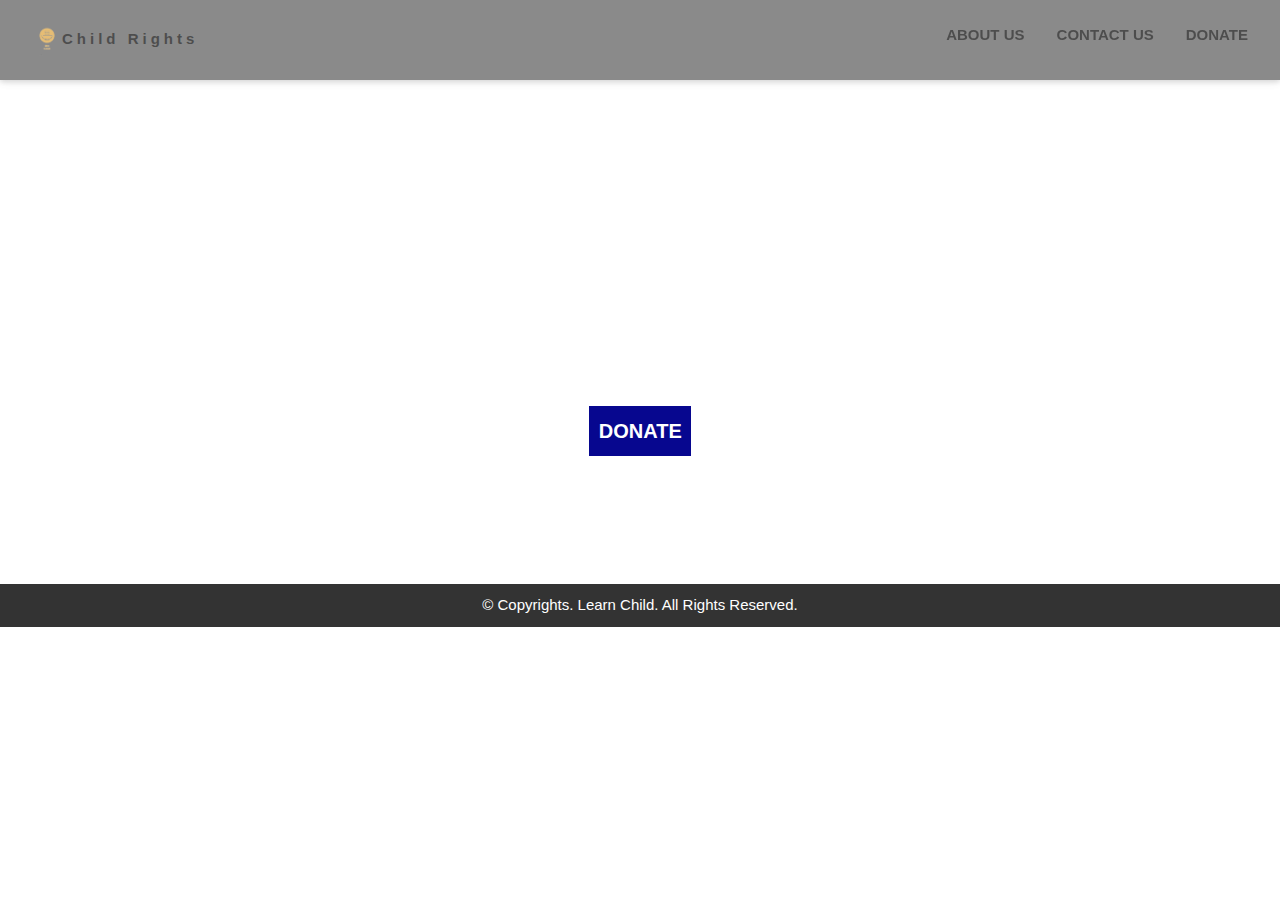
<file: index.html>
<!DOCTYPE html>
<html>
<head>
<meta name="viewport" content="width=device-width, initial-scale=1">
<title>Child Rights</title>
<link rel = "icon" href = "images/logo.png"  type = "image/x-icon">
<link rel="stylesheet" href="css/index.css">
<link rel="preconnect" href="https://fonts.gstatic.com">
<link rel="stylesheet" href="https://cdnjs.cloudflare.com/ajax/libs/font-awesome/4.7.0/css/font-awesome.min.css">
<link rel="stylesheet" href="https://www.w3schools.com/w3css/4/w3.css">
<link href="https://fonts.googleapis.com/css2?family=Dancing+Script&display=swap" rel="stylesheet">
<link href="https://cdn.jsdelivr.net/npm/bootstrap@5.1.2/dist/css/bootstrap.min.css" rel="stylesheet" integrity="sha384-uWxY/CJNBR+1zjPWmfnSnVxwRheevXITnMqoEIeG1LJrdI0GlVs/9cVSyPYXdcSF" crossorigin="anonymous">
</head>
<body>
  <div class="w3-top">
    <div class="w3-bar w3-card" id="myNavbar">
      <a href="index.html" class="w3-bar-item w3-button w3-wide"><img src="images/logo.png" alt="" style="width: 30px;">Child Rights</a>
      <div class="w3-right w3-hide-small"><a href="about.html" class="w3-bar-item w3-button">ABOUT US</a>
        <a href="contact_us.html" class="w3-bar-item w3-button">CONTACT US</a>
        <a href="donate.html" class="w3-bar-item w3-button">DONATE</a>
      </div>
      <a href="javascript:void(0)" class="w3-bar-item w3-button w3-right w3-hide-large w3-hide-medium" onclick="w3_open()">
        <i class="fa fa-bars"></i>
      </a>
    </div>
  </div>
  <div class="w3-sidebar w3-black w3-bar-block w3-collapse w3-card w3-animate-right" style="width:200px;right:0;" id="mySidebar">
    <button class="w3-bar-item w3-button w3-large w3-hide-large" onclick="w3_close()">Close &times;</button>
    <a href="about.html" class="w3-bar-item w3-button">ABOUT US</a>
        <a href="contact_us.html" class="w3-bar-item w3-button">CONTACT US</a>
        <a href="donate.html" class="w3-bar-item w3-button">DONATE</a>
  </div>
  <div id="text">
    <h2>Hunger doesn’t have to exist — let’s end it together.</h2>
    <br>
    <p>Rise Against Hunger is growing a global movement to end hunger by empowering communities, nourishing lives and responding to emergencies.</p>
  </div>
  <div class="donate"><a href="donate.html">DONATE</a></div>
<footer>
  <p>© Copyrights. Learn Child. All Rights Reserved.
  </p>
  </footer>
<!-- Java Script -->
<script>
    var mySidebar = document.getElementById("mySidebar");

function w3_open() {
  if (mySidebar.style.display === 'block') {
    mySidebar.style.display = 'none';
  } else {
    mySidebar.style.display = 'block';
  }
}

// Close the sidebar with the close button
function w3_close() {
    mySidebar.style.display = "none";
}
</script>
</body>
</html>
</file>
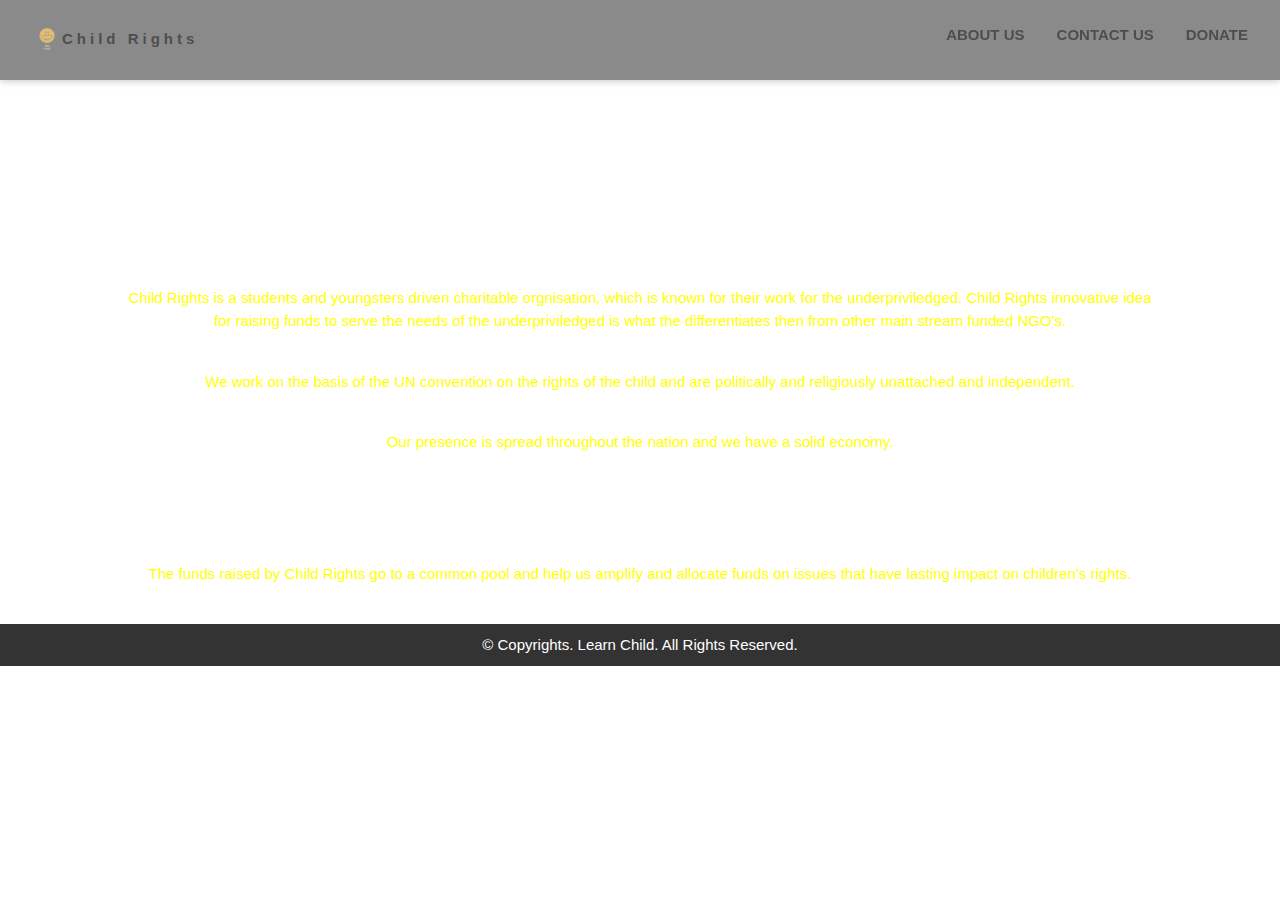
<file: about.html>
<!DOCTYPE html>
<html>
<head>
<meta name="viewport" content="width=device-width, initial-scale=1">
<title>Child Rights | About</title>
<link rel = "icon" href = "images/logo.png"  type = "image/x-icon">
<link rel="stylesheet" href="css/about.css">
<link rel="preconnect" href="https://fonts.gstatic.com">
<link rel="stylesheet" href="https://cdnjs.cloudflare.com/ajax/libs/font-awesome/4.7.0/css/font-awesome.min.css">
<link rel="stylesheet" href="https://www.w3schools.com/w3css/4/w3.css">
<link href="https://fonts.googleapis.com/css2?family=Dancing+Script&display=swap" rel="stylesheet">
<link href="https://cdn.jsdelivr.net/npm/bootstrap@5.1.2/dist/css/bootstrap.min.css" rel="stylesheet" integrity="sha384-uWxY/CJNBR+1zjPWmfnSnVxwRheevXITnMqoEIeG1LJrdI0GlVs/9cVSyPYXdcSF" crossorigin="anonymous">
</head>
<body>
    <div class="w3-top">
        <div class="w3-bar w3-card" id="myNavbar">
          <a href="index.html" class="w3-bar-item w3-button w3-wide"><img src="images/logo.png" alt="" style="width: 30px;">Child Rights</a>
          <div class="w3-right w3-hide-small"><a href="about.html" class="w3-bar-item w3-button">ABOUT US</a>
            <a href="contact_us.html" class="w3-bar-item w3-button">CONTACT US</a>
            <a href="donate.html" class="w3-bar-item w3-button">DONATE</a>
          </div>
          <a href="javascript:void(0)" class="w3-bar-item w3-button w3-right w3-hide-large w3-hide-medium" onclick="w3_open()">
            <i class="fa fa-bars"></i>
          </a>
        </div>
      </div>
      <div class="w3-sidebar w3-black w3-bar-block w3-collapse w3-card w3-animate-right" style="width:200px;right:0;" id="mySidebar">
        <button class="w3-bar-item w3-button w3-large w3-hide-large" onclick="w3_close()">Close &times;</button>
        <a href="about.html" class="w3-bar-item w3-button">ABOUT US</a>
            <a href="contact_us.html" class="w3-bar-item w3-button">CONTACT US</a>
            <a href="donate.html" class="w3-bar-item w3-button">DONATE</a>
      </div>
  <div class="About">
    About Us
  </div>
    <h2>Who We Are</h2>
  <div class="About_text">
          <p>Child Rights is a students and youngsters driven charitable orgnisation, which is known for their work for the underpriviledged. 
        Child Rights innovative idea for raising funds to serve the needs of the underpriviledged is what the differentiates then from 
        other main stream funded NGO's.</p>
      <p>We work on the basis of the UN convention on the rights of the child and are politically and religiously unattached and independent.
      </p><p>Our presence is spread throughout the nation and we have a solid economy.</p>
    <h2>What We Do</h2>
    <p>
      The funds raised by Child Rights go to a common pool and help us amplify and allocate funds on issues that have lasting impact on
       children’s rights.
    </p>
  </div>
<footer>
    <p>© Copyrights. Learn Child. All Rights Reserved.</p>
</footer>
<!-- Java Script -->
<script>
    var mySidebar = document.getElementById("mySidebar");

function w3_open() {
  if (mySidebar.style.display === 'block') {
    mySidebar.style.display = 'none';
  } else {
    mySidebar.style.display = 'block';
  }
}

// Close the sidebar with the close button
function w3_close() {
    mySidebar.style.display = "none";
}
</script>
</body>
</html>
</file>
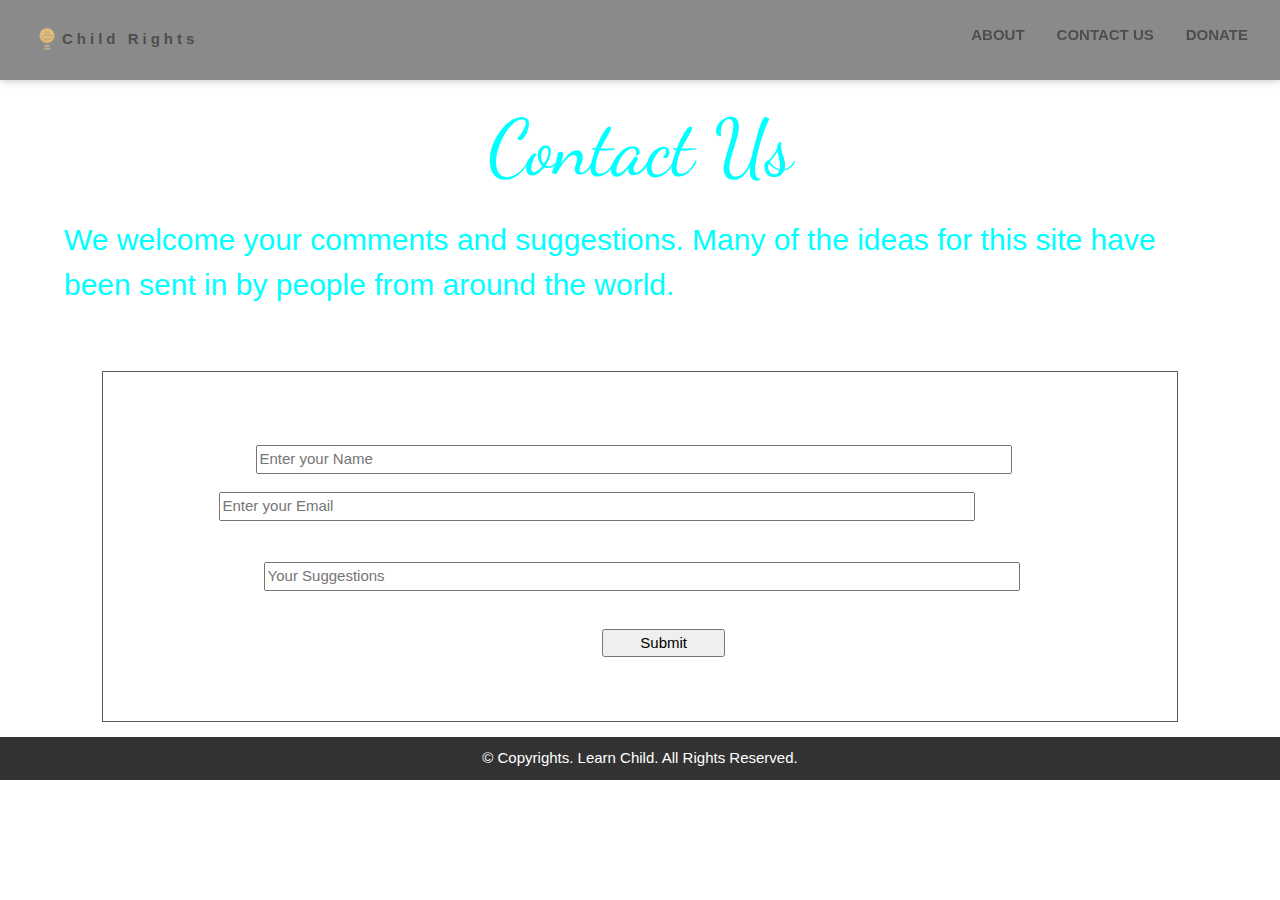
<file: contact_us.html>
<!DOCTYPE html>
<html>
<head>
<meta name="viewport" content="width=device-width, initial-scale=1">
<title>Child Rights | Contact</title>
<link rel = "icon" href = "images/logo.png"  type = "image/x-icon">
<link rel="stylesheet" href="css/contact.css">
<link rel="preconnect" href="https://fonts.gstatic.com">
<link rel="stylesheet" href="https://cdnjs.cloudflare.com/ajax/libs/font-awesome/4.7.0/css/font-awesome.min.css">
<link rel="stylesheet" href="https://www.w3schools.com/w3css/4/w3.css">
<link href="https://fonts.googleapis.com/css2?family=Dancing+Script&display=swap" rel="stylesheet">
<link href="https://cdn.jsdelivr.net/npm/bootstrap@5.1.2/dist/css/bootstrap.min.css" rel="stylesheet" integrity="sha384-uWxY/CJNBR+1zjPWmfnSnVxwRheevXITnMqoEIeG1LJrdI0GlVs/9cVSyPYXdcSF" crossorigin="anonymous">
</head>
<body>
  <div class="w3-top">
    <div class="w3-bar w3-card" id="myNavbar">
      <a href="index.html" class="w3-bar-item w3-button w3-wide"><img src="images/logo.png" alt="" style="width: 30px;">Child Rights</a>
      <div class="w3-right w3-hide-small"><a href="about.html" class="w3-bar-item w3-button">ABOUT</a>
        <a href="contact_us.html" class="w3-bar-item w3-button">CONTACT US</a>
        <a href="donate.html" class="w3-bar-item w3-button">DONATE</a>
      </div>
      <a href="javascript:void(0)" class="w3-bar-item w3-button w3-right w3-hide-large w3-hide-medium" onclick="w3_open()">
        <i class="fa fa-bars"></i>
      </a>
    </div>
  </div>
  <div class="w3-sidebar w3-black w3-bar-block w3-collapse w3-card w3-animate-right" style="width:200px;right:0;" id="mySidebar">
    <button class="w3-bar-item w3-button w3-large w3-hide-large" onclick="w3_close()">Close &times;</button>
    <a href="about.html" class="w3-bar-item w3-button">ABOUT</a>
        <a href="contact_us.html" class="w3-bar-item w3-button">CONTACT US</a>
        <a href="donate.html" class="w3-bar-item w3-button">DONATE</a>
  </div>
  <div class="Contact_Us">
    Contact Us
  </div>
  <div id="text">
    <h2>We welcome your comments and suggestions. Many of the ideas for this site have been sent in by people from around the world.</h2>
  </div>
  <form>
    <div class="form-group">
      <label for="name">Your Name</label>
      <input type="text" class="form-control" id="name" placeholder="Enter your Name">
    </div>
    <div class="form-group">
      <label for="exampleInputEmail1">Email</label>
      <input type="text" class="form-control" id="exampleInputEmail1" aria-describedby="emailHelp" placeholder="Enter your Email">
      <small id="emailHelp" class="form-text text-muted">We'll never share your email with anyone else.</small>
    </div>
    <div class="form-group">
      <label for="suggestions">Suggestions</label>
      <input type="text" class="form-control" id="suggestions" placeholder="Your Suggestions">
    </div>
    <button type="submit" class="btn btn-primary">Submit</button>
  </form>
<footer>
  <p>© Copyrights. Learn Child. All Rights Reserved.
  </p>
</footer>
<!-- Java Script -->
<script>
    var mySidebar = document.getElementById("mySidebar");

function w3_open() {
  if (mySidebar.style.display === 'block') {
    mySidebar.style.display = 'none';
  } else {
    mySidebar.style.display = 'block';
  }
}

// Close the sidebar with the close button
function w3_close() {
    mySidebar.style.display = "none";
}
</script>
</body>
</html>
</file>
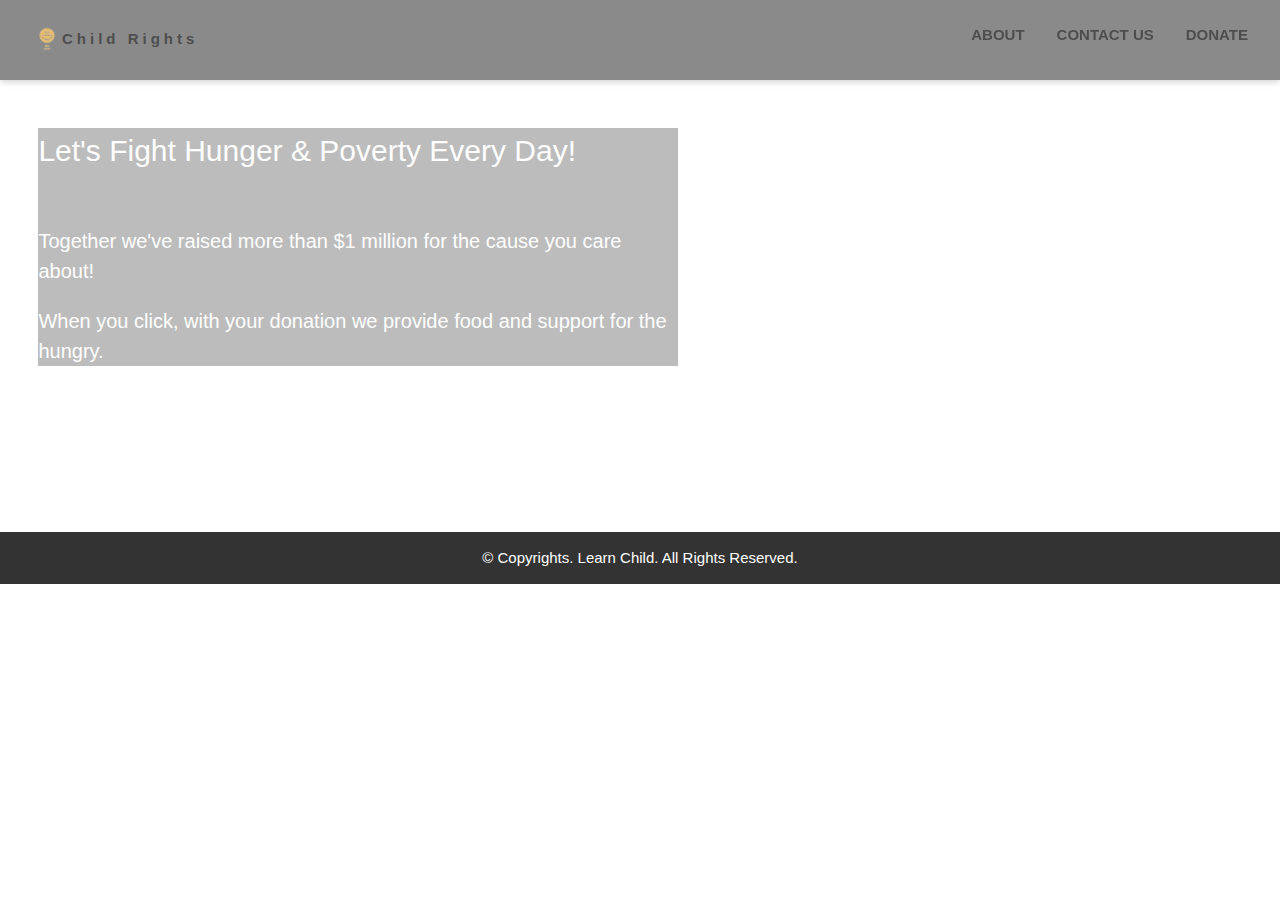
<file: donate.html>
<!DOCTYPE html>
<html>
<head>
<meta name="viewport" content="width=device-width, initial-scale=1">
<title>Child Rights | Donate</title>
<link rel = "icon" href = "images/logo.png"  type = "image/x-icon">
<link rel="stylesheet" href="css/donate.css">
<link rel="preconnect" href="https://fonts.gstatic.com">
<link rel="stylesheet" href="https://cdnjs.cloudflare.com/ajax/libs/font-awesome/4.7.0/css/font-awesome.min.css">
<link rel="stylesheet" href="https://www.w3schools.com/w3css/4/w3.css">
<link href="https://fonts.googleapis.com/css2?family=Dancing+Script&display=swap" rel="stylesheet">
<link href="https://cdn.jsdelivr.net/npm/bootstrap@5.1.2/dist/css/bootstrap.min.css" rel="stylesheet" integrity="sha384-uWxY/CJNBR+1zjPWmfnSnVxwRheevXITnMqoEIeG1LJrdI0GlVs/9cVSyPYXdcSF" crossorigin="anonymous">
</head>
<body>
  <div class="w3-top">
    <div class="w3-bar w3-card" id="myNavbar">
        <a href="index.html" class="w3-bar-item w3-button w3-wide"><img src="images/logo.png" alt="" style="width: 30px;">Child Rights</a>
      <div class="w3-right w3-hide-small"><a href="about.html" class="w3-bar-item w3-button">ABOUT</a>
        <a href="contact_us.html" class="w3-bar-item w3-button">CONTACT US</a>
        <a href="donate.html" class="w3-bar-item w3-button">DONATE</a>
      </div>
      <a href="javascript:void(0)" class="w3-bar-item w3-button w3-right w3-hide-large w3-hide-medium" onclick="w3_open()">
        <i class="fa fa-bars"></i>
      </a>
    </div>
  </div>
  <div class="w3-sidebar w3-black w3-bar-block w3-collapse w3-card w3-animate-right" style="width:200px;right:0;" id="mySidebar">
    <button class="w3-bar-item w3-button w3-large w3-hide-large" onclick="w3_close()">Close &times;</button>
    <a href="about.html" class="w3-bar-item w3-button">ABOUT</a>
        <a href="contact_us.html" class="w3-bar-item w3-button">CONTACT US</a>
        <a href="donate.html" class="w3-bar-item w3-button">DONATE</a>
  </div>
  <div id="text">
    <h2>Let's Fight Hunger & Poverty Every Day!</h2>
    <br>
    <p>Together we've raised more than $1 million for the cause you care about!</p>
    <p>When you click, with your donation we provide food and support for the hungry.</p>
    <form class="donate"><script src="https://checkout.razorpay.com/v1/payment-button.js" data-payment_button_id="pl_INNKGJKQd78sfu" async> </script> </form>
  </div>
  <footer>
    <p>© Copyrights. Learn Child. All Rights Reserved.
    </p>
    </footer>
<!-- Java Script -->
<script>
    var mySidebar = document.getElementById("mySidebar");

function w3_open() {
  if (mySidebar.style.display === 'block') {
    mySidebar.style.display = 'none';
  } else {
    mySidebar.style.display = 'block';
  }
}

// Close the sidebar with the close button
function w3_close() {
    mySidebar.style.display = "none";
}
</script>
</body>
</html>
</file>
<file: css/index.css>
#myNavbar {
  color: black;
  font-weight: 700;
  background-color: #585858;
  padding: 16px;
  opacity: 0.7;
}

.w3-animate-right{
  animation: animateright 1s;
}

@media screen and (max-width:426px){
  #myNavbar{
    padding: 0;
  }
}

@media  screen and (min-width: 601px) {
  #mySidebar{
  display: none!important;
}
}

a{
  text-decoration: none!important;
}

body {
    margin: 0;
    font-family: Arial, Helvetica, sans-serif;
    background-image: url("https://images.unsplash.com/photo-1488521787991-ed7bbaae773c?ixid=MnwxMjA3fDB8MHxwaG90by1wYWdlfHx8fGVufDB8fHx8&ixlib=rb-1.2.1&auto=format&fit=crop&w=1080&q=1080");
    background-repeat: no-repeat;
    background-size: cover;
  }

  .clearfix:after {
    content: "";
    display: table;
    clear: both;
  }

  #text{
    text-align: center;
    margin-top: 20%;
    color: white;
  }

  #text p{
    font-size: 20px;
    margin: 0 10% 0 10%;
  }

  .donate{
    background-color: rgb(7, 7, 143);
    color: white;
    font-weight: 700;
    font-size: 20px;
    padding: 10px;
    margin: 1% 46% 10% 46%;
  }

  footer p{
    background-color: #333;
    color: white;
    padding: 10px 0 10px 0;
    text-align: center;
    margin-bottom: 0;
  }

  @media screen and (max-width:426px) {
    footer p{
      width: 100%;
      font-size: 10px;
    }
    .donate{
      margin: 1% 38% 10% 38%;
    }
    .w3-sidebar{
      top: 0;
    }
  }
</file>
<file: css/about.css>
#myNavbar {
    color: black;
    font-weight: 700;
    background-color: #585858;
    padding: 16px;
    opacity: 0.7;
  }

.w3-animate-right {
  animation: animateright 1s;
}

@media screen and (min-width: 601px) {
  #mySidebar {
    display: none !important;
  }
}

body {
  background-image: url("https://images.unsplash.com/photo-1595561579181-263fe6175b73?ixid=MnwxMjA3fDB8MHxzZWFyY2h8MXx8aHVuZ3J5JTIwY2hpbGRyZW58ZW58MHx8MHx8&ixlib=rb-1.2.1&auto=format&fit=crop&w=1080&q=60");
  background-repeat: no-repeat;
  background-size: cover;
  font-family: Arial, Helvetica, sans-serif;
}

.clearfix:after {
  content: "";
  display: table;
  clear: both;
}

.About {
  text-align: center;
  font-size: 78px;
  font-family: "Dancing Script", cursive;
  color: white;
  margin-top: 7%;
}

h2, .About_text{
    text-align: center;
    color: white;
}

.About_text p{
    margin: 2% 10% 3% 10%;
    color: yellow;
}

footer p{
    background-color: #333;
    color: white;
    padding: 10px 0 10px 0;
    text-align: center;
    margin-bottom: 0;
  }

@media screen and (max-width: 426px) {
  footer {
    width: 100%;
    font-size: 10px;
  }
  .About{
    margin-top: 13%;
  }
  .w3-sidebar{
    top: 0;
  }
}
</file>
<file: css/contact.css>
#myNavbar {
    color: black;
    font-weight: 700;
    background-color: #585858;
    padding: 16px;
    opacity: 0.7;
  }

  .w3-animate-right{
    animation: animateright 1s;
  }
  
  @media  screen and (min-width: 601px) {
    #mySidebar{
    display: none!important;
  }
  }
  
  body {
    margin: 0;
    font-family: Arial, Helvetica, sans-serif;
    background-image: url("https://images.unsplash.com/photo-1488521787991-ed7bbaae773c?ixid=MnwxMjA3fDB8MHxwaG90by1wYWdlfHx8fGVufDB8fHx8&ixlib=rb-1.2.1&auto=format&fit=crop&w=1080&q=1080");
    background-repeat: no-repeat;
    background-size: cover;
  }

    .clearfix:after {
      content: "";
      display: table;
      clear: both;
    }

    .Contact_Us {
        text-align: center;
        font-size: 78px;
        font-family: "Dancing Script", cursive;
        color: aqua;
        margin-top: 7%;
      }
    
      #text{
          margin: 0 5% 0 5%;
          color: aqua;
      }

      form{
        padding: 5%;
        margin: 5% 8% 1% 8%;
        color: white;
        border: 1px solid #585858;
        
      }

      input{
        width: 80%!important;
        margin: 1%!important;
      }

      .btn{
        width: 13%;
        margin: 3% 0 0 46%;
      }

      footer p{
        background-color: #333;
        color: white;
        padding: 10px 0 10px 0;
        text-align: center;
        margin-bottom: 0;
      }
  
    @media screen and (max-width:426px) {
      footer p{
        width: 100%;
        font-size: 10px;
      }
      .w3-sidebar{
        top: 0;
      }
      .btn{
        width: 28%;
        margin-left: 35%;
      }
      .Contact_Us{
        margin-top: 15%;
      }
    }
</file>
<file: css/donate.css>
#myNavbar {
    color: black;
    font-weight: 700;
    background-color: #585858;
    padding: 16px;
    opacity: 0.7;
  }

  .w3-animate-right{
    animation: animateright 1s;
  }
  
  @media  screen and (min-width: 601px) {
    #mySidebar{
    display: none!important;
  }
  }
  
  body {
      background-image: url("https://images.unsplash.com/photo-1524069290683-0457abfe42c3?ixid=MnwxMjA3fDB8MHxzZWFyY2h8MTl8fHBvb3IlMjBjaGlsZHJlbnxlbnwwfHwwfHw%3D&ixlib=rb-1.2.1&auto=format&fit=crop&w=1080&q=60");
      background-repeat: no-repeat;
      background-size: cover;
      font-family: Arial, Helvetica, sans-serif;
    }
  
    .clearfix:after {
      content: "";
      display: table;
      clear: both;
    }

    #text{
        margin: 10% 0 13% 3%;
        color: white;
        background-color: rgba(88, 88, 88, 0.4);
        width: 50%;
      }
    
      #text p{
        font-size: 20px;
      }

      .donate{
          margin-left: 3%;
      }
    
      footer p{
        background-color: #333;
        color: white;
        padding: 15px 0 15px 0;
        text-align: center;
        margin-bottom: 0;
      }
  
    @media screen and (max-width:426px) {
      footer p{
        width: 100%;
        font-size: 10px;
      }
      .w3-sidebar{
        top: 0;
      }
      #text{
          margin: 29% 0 13% 3%;
          width: 77%;
      }
    }
</file>
